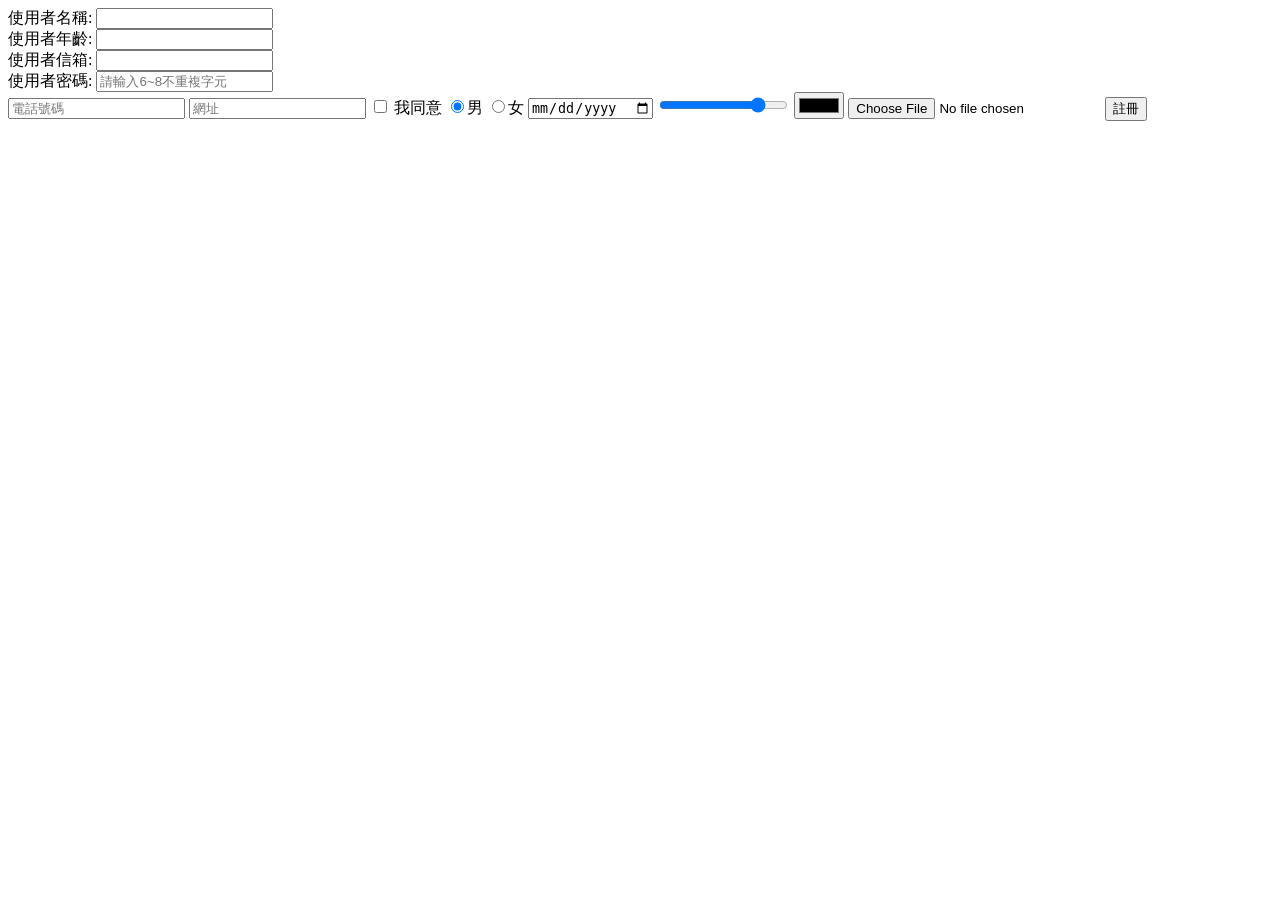
<file: form.html>
<!DOCTYPE html>
<html lang="zh-tw">
<head>
    <meta charset="UTF-8">
    <meta name="viewport" content="width=device-width, initial-scale=1.0">
    <title>表單練習</title>
</head>
<body>
    <form action="" method="get">
        <label for="username">使用者名稱:</label>
        <input required type="text" id="username" name="username">
        <br>
        <label for="age">使用者年齡:</label>
        <input type="number" id="age" name="age">
        <br>
        <label for="email">使用者信箱:</label>
        <input required type="email" id="email" name="email">
        <br>
        <label for="password">使用者密碼:</label>
        <input placeholder="請輸入6~8不重複字元" required type="password" id="password" name="password">
        <br>
        <input type="tel" placeholder="電話號碼">
        <input type="url" placeholder="網址">

        <input type="checkbox" id="agree"> <label for="agree">我同意</label>
        <input type="radio" name="gender" value="male" checked>男
        <input type="radio" name="gender" value="female">女
        <!--殊型-->
        <input type="date"><!--⽇期選擇器-->
        <input type="range" min="0" max="100" value="80"> <!--滑桿-->
        <input type="color"> <!--顏色選擇器-->
        <input type="file"> <!--檔案上傳-->
         




        <button type="submit">註冊</button>



    </form>    
</body>
</html>
</file>
